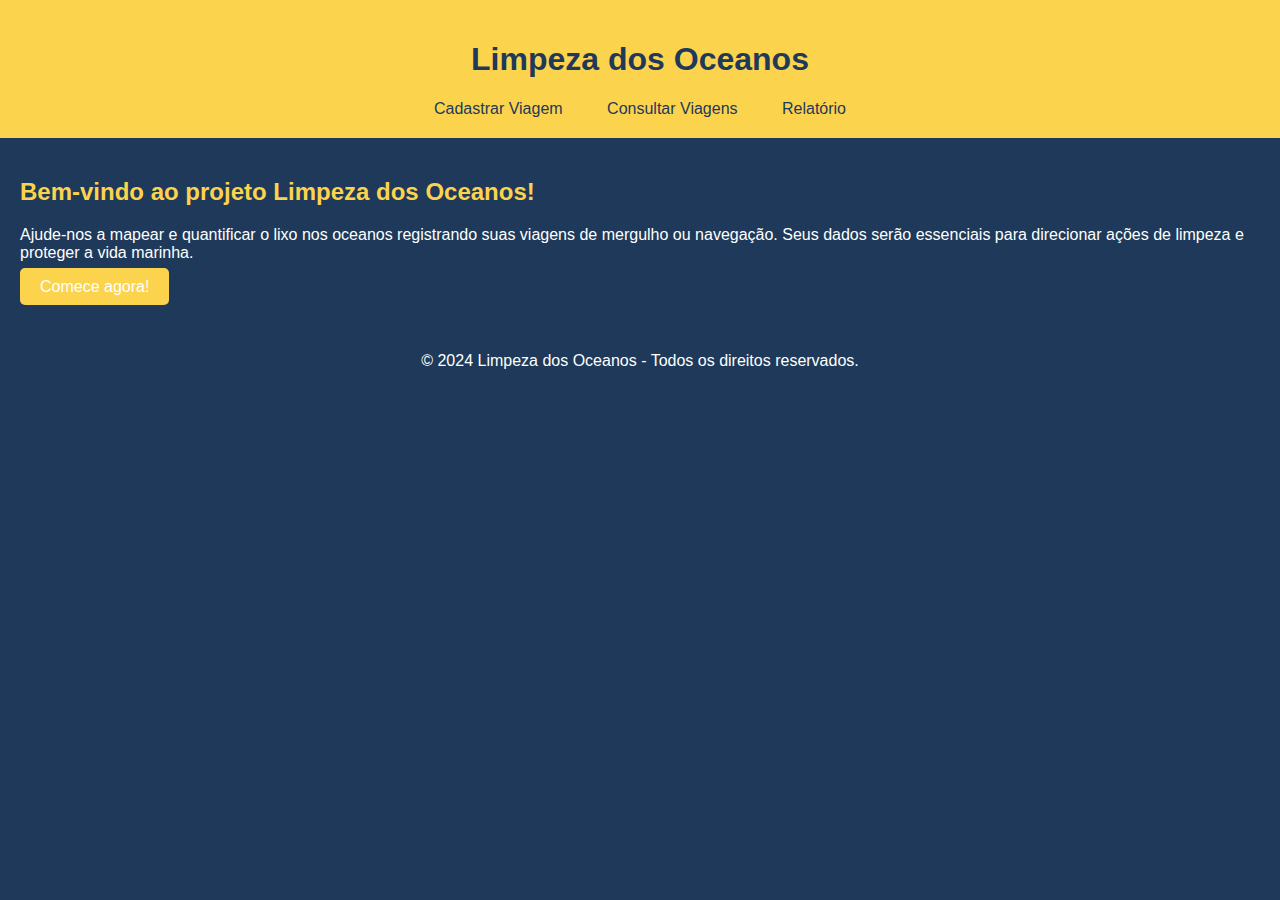
<file: index.html>
<!DOCTYPE html>
<html lang="pt-BR">
<head>
    <meta charset="UTF-8">
    <meta name="viewport" content="width=device-width, initial-scale=1.0">
    <title>Limpeza dos Oceanos: Registro de Viagens</title>
    <link rel="stylesheet" href="style.css">
</head>
<body>
    <header>
        <h1>Limpeza dos Oceanos</h1>
        <nav>
            <a href="cadastro.html">Cadastrar Viagem</a>
            <a href="consulta.html">Consultar Viagens</a>
            <a href="relatorio.html">Relatório</a>
        </nav>
    </header>

    <main>
        <section id="introducao">
            <h2>Bem-vindo ao projeto Limpeza dos Oceanos!</h2>
            <p>Ajude-nos a mapear e quantificar o lixo nos oceanos registrando suas viagens de mergulho ou navegação. Seus dados serão essenciais para direcionar ações de limpeza e proteger a vida marinha.</p>
            <a href="cadastro.html" class="btn">Comece agora!</a>
        </section>
    </main>

    <footer>
        <p>&copy; 2024 Limpeza dos Oceanos - Todos os direitos reservados.</p>
    </footer>
</body>
</html>
</file>
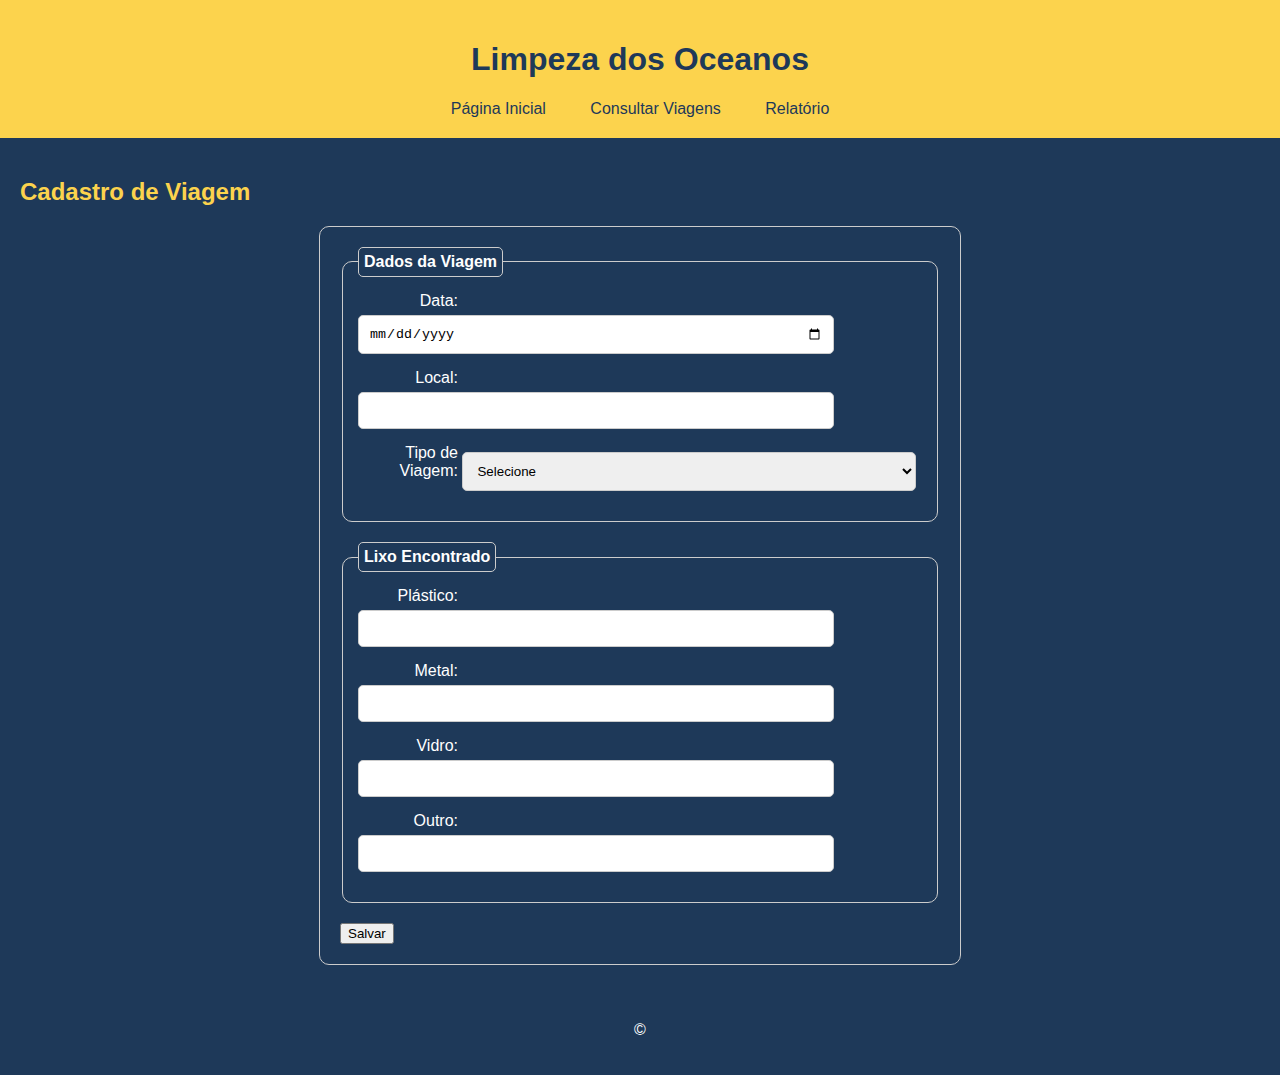
<file: cadastro.html>
<!DOCTYPE html>
<html lang="pt-BR">
<head>
    <meta charset="UTF-8">
    <meta name="viewport" content="width=device-width, initial-scale=1.0">
    <title>Limpeza dos Oceanos: Cadastro de Viagem</title>
    <link rel="stylesheet" href="style.css">
</head>
<body>
    <header>
        <h1>Limpeza dos Oceanos</h1>
        <nav>
            <a href="index.html">Página Inicial</a>
            <a href="consulta.html">Consultar Viagens</a>
            <a href="relatorio.html">Relatório</a>
        </nav>
    </header>

    <section id="cadastro">
        <h2>Cadastro de Viagem</h2>
        <form id="form-cadastro">
            <fieldset>
                <legend>Dados da Viagem</legend>
                <div class="campo">
                    <label for="data">Data:</label>
                    <input type="date" id="data" name="data" required>
                </div>
                <div class="campo">
                    <label for="local">Local:</label>
                    <input type="text" id="local" name="local" required>
                </div>
                <div class="campo">
                    <label for="tipoViagem">Tipo de Viagem:</label>
                    <select id="tipoViagem" name="tipoViagem" required>
                        <option value="">Selecione</option>
                        <option value="mergulho">Mergulho</option>
                        <option value="navegacao">Navegação</option>
                    </select>
                </div>
            </fieldset>

            <fieldset>
                <legend>Lixo Encontrado</legend>
                <div class="campo">
                    <label for="plastico">Plástico:</label>
                    <input type="number" id="plastico" name="plastico" min="0">
                </div>
                <div class="campo">
                    <label for="metal">Metal:</label>
                    <input type="number" id="metal" name="metal" min="0">
                </div>
                <div class="campo">
                    <label for="vidro">Vidro:</label>
                    <input type="number" id="vidro" name="vidro" min="0">
                </div>
                <div class="campo">
                    <label for="outro">Outro:</label>
                    <input type="number" id="outro" name="outro" min="0">
                </div>
            </fieldset>

            <button type="submit">Salvar</button>
        </form>
        <div id="mensagem-cadastro"></div>
    </section>

    <footer>
        <p>&copy;
</file>
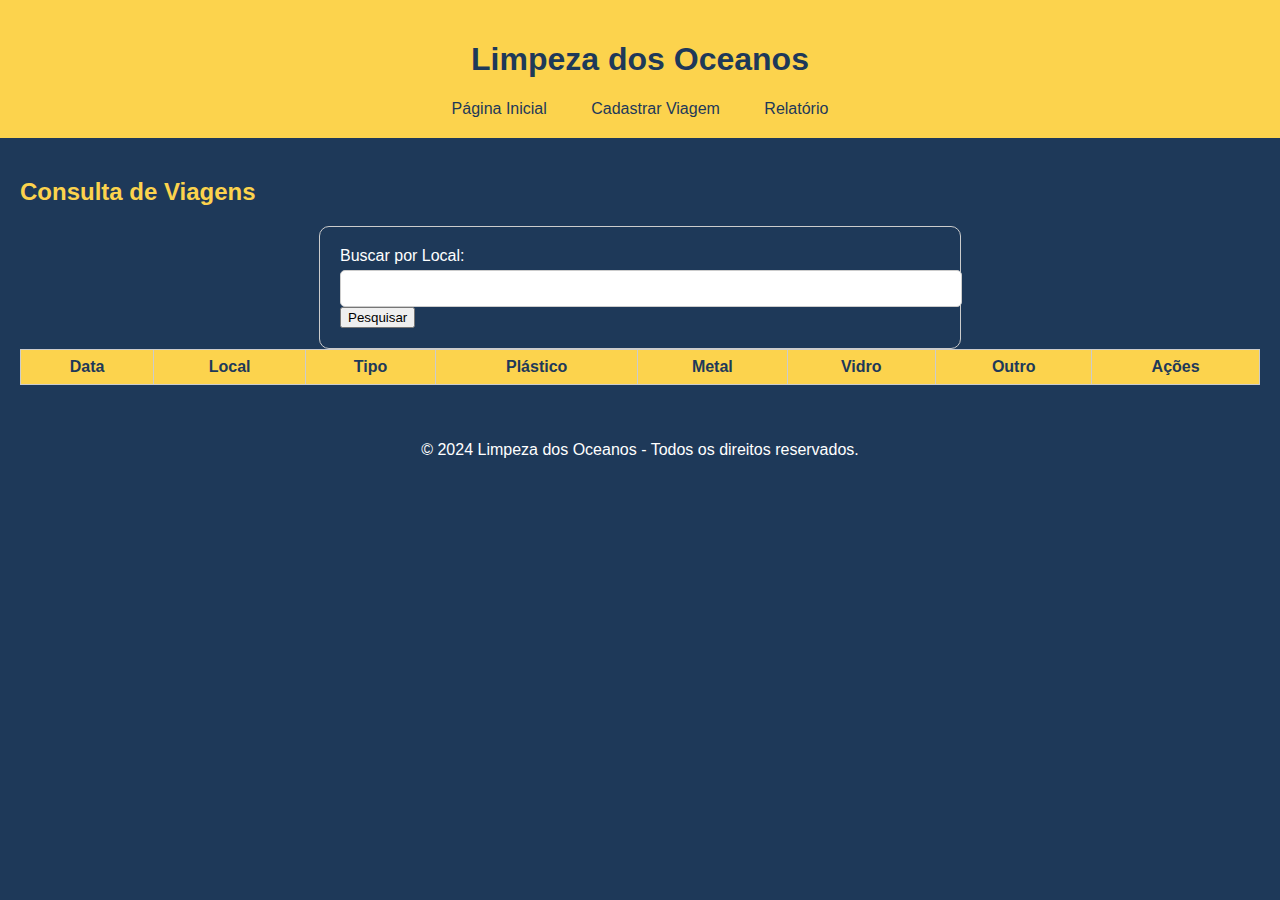
<file: consulta.html>
<!DOCTYPE html>
<html lang="pt-BR">
<head>
    <meta charset="UTF-8">
    <meta name="viewport" content="width=device-width, initial-scale=1.0">
    <title>Limpeza dos Oceanos: Consulta de Viagens</title>
    <link rel="stylesheet" href="style.css">
</head>
<body>
    <header>
        <h1>Limpeza dos Oceanos</h1>
        <nav>
            <a href="index.html">Página Inicial</a>
            <a href="cadastro.html">Cadastrar Viagem</a>
            <a href="relatorio.html">Relatório</a>
        </nav>
    </header>

    <section id="consulta">
        <h2>Consulta de Viagens</h2>
        <form id="form-consulta">
            <label for="busca">Buscar por Local:</label>
            <input type="text" id="busca" name="busca">
            <button type="button" id="btn-pesquisar">Pesquisar</button>
        </form>

        <table id="tabela-viagens">
            <thead>
                <tr>
                    <th>Data</th>
                    <th>Local</th>
                    <th>Tipo</th>
                    <th>Plástico</th>
                    <th>Metal</th>
                    <th>Vidro</th>
                    <th>Outro</th>
                    <th>Ações</th>
                </tr>
            </thead>
            <tbody>
            </tbody>
        </table>
    </section>

    <footer>
        <p>&copy; 2024 Limpeza dos Oceanos - Todos os direitos reservados.</p>
    </footer>

    <script src="script.js"></script>
</body>
</html>
</file>
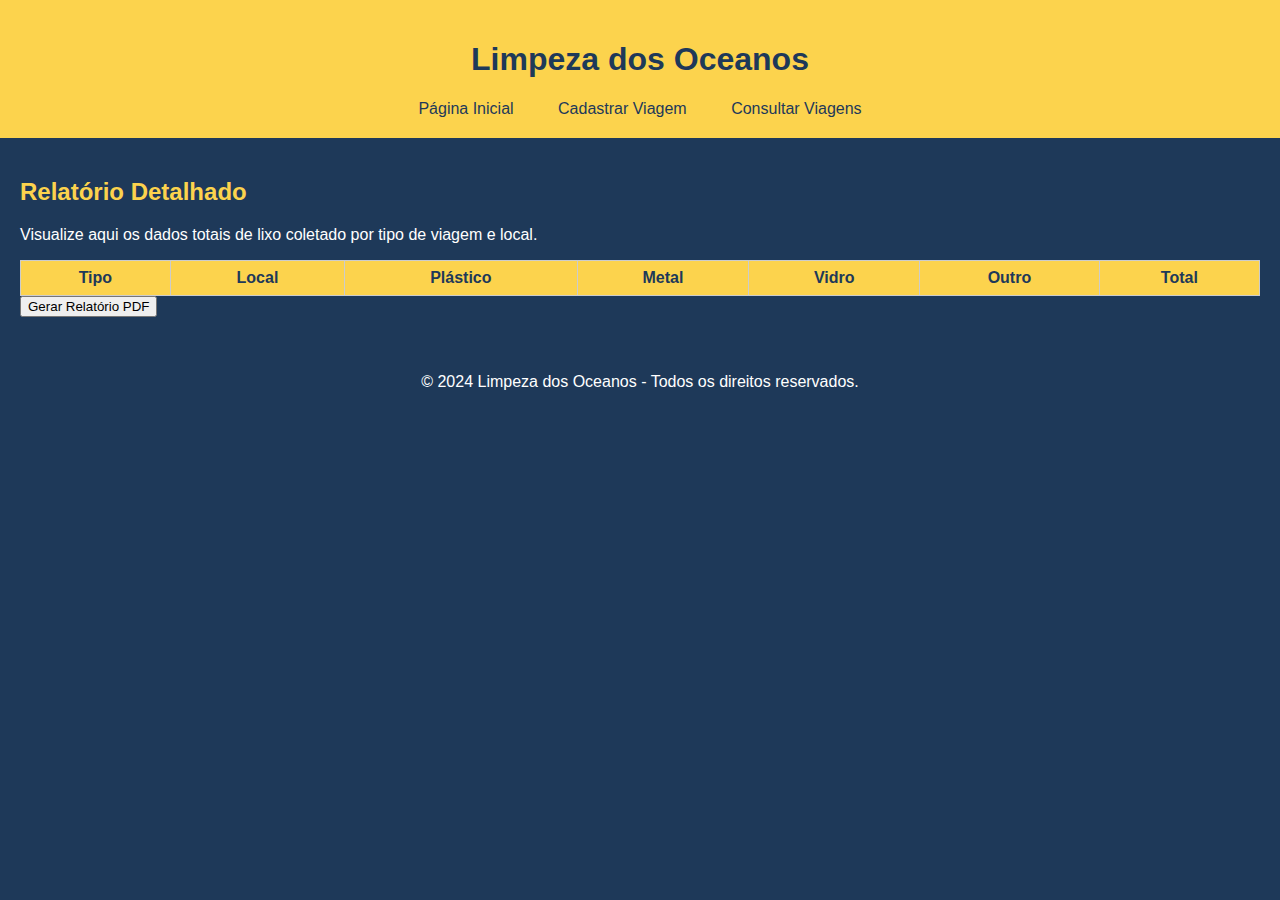
<file: relatorio.html>
<!DOCTYPE html>
<html lang="pt-BR">
<head>
    <meta charset="UTF-8">
    <meta name="viewport" content="width=device-width, initial-scale=1.0">
    <title>Limpeza dos Oceanos: Relatório Detalhado</title>
    <link rel="stylesheet" href="style.css">
</head>
<body>
    <header>
        <h1>Limpeza dos Oceanos</h1>
        <nav>
            <a href="index.html">Página Inicial</a>
            <a href="cadastro.html">Cadastrar Viagem</a>
            <a href="consulta.html">Consultar Viagens</a>
        </nav>
    </header>

    <section id="relatorio">
        <h2>Relatório Detalhado</h2>
        <p>Visualize aqui os dados totais de lixo coletado por tipo de viagem e local.</p>

        <div id="tabela-relatorio-container">
            <table id="tabela-relatorio">
                <thead>
                    <tr>
                        <th>Tipo</th>
                        <th>Local</th>
                        <th>Plástico</th>
                        <th>Metal</th>
                        <th>Vidro</th>
                        <th>Outro</th>
                        <th>Total</th>
                    </tr>
                </thead>
                <tbody>
                </tbody>
            </table>
        </div>

        <button id="btn-gerar-relatorio">Gerar Relatório PDF</button>
    </section>

    <footer>
        <p>&copy; 2024 Limpeza dos Oceanos - Todos os direitos reservados.</p>
    </footer>

    <script src="script.js"></script>
</body>
</html>
</file>
<file: style.css>
body {
    background-color: #1E3959; /* Azul marinho escuro */
    color: #FFFFFF; /* Branco */
    font-family: Arial, sans-serif;
    margin: 0;
    padding: 0;
}

header {
    background-color: #FCD34D; /* Amarelo */
    padding: 20px;
    text-align: center;
}

h1 {
    color: #1E3959; /* Azul marinho escuro */
}

nav a {
    color: #1E3959; /* Azul marinho escuro */
    text-decoration: none;
    padding: 5px 10px;
    margin: 0 10px;
}

nav a:hover {
    background-color: #FCD34D; /* Amarelo */
    color: #FFFFFF; /* Branco */
}

section {
    padding: 20px;
}

h2 {
    color: #FCD34D; /* Amarelo */
}

label {
    display: block;
    margin-bottom: 5px;
}

input[type="text"],
input[type="date"],
input[type="number"],
select {
    width: 100%;
    padding: 10px;
    border: 1px solid #CCC;
    border-radius: 5px;
}

input[type="submit"] {
    background-color: #FCD34D; /* Amarelo */
    color: #FFFFFF; /* Branco */
    padding: 10px 20px;
    border: none;
    border-radius: 5px;
    cursor: pointer;
}

input[type="submit"]:hover {
    background-color: #1E3959; /* Azul marinho escuro */
}

table {
    width: 100%;
    border-collapse: collapse;
}

th, td {
    border: 1px solid #CCC;
    padding: 8px;
}

th {
    background-color: #FCD34D; /* Amarelo */
    color: #1E3959; /* Azul marinho escuro */
}

.campo {
    margin-bottom: 15px;
}

.btn {
    background-color: #FCD34D; /* Amarelo */
    color: #FFFFFF; /* Branco */
    padding: 10px 20px;
    border: none;
    border-radius: 5px;
    cursor: pointer;
    text-decoration: none;
}

.btn:hover {
    background-color: #1E3959; /* Azul marinho escuro */
}

footer {
    background-color: #1E3959; /* Azul marinho escuro */
    color: #FFFFFF; /* Branco */
    padding: 20px;
    text-align: center;
}
form {
    max-width: 600px;
    margin: 0 auto;
    padding: 20px;
    border: 1px solid #CCC;
    border-radius: 10px;
}

fieldset {
    margin-bottom: 20px;
    border: 1px solid #CCC;
    padding: 15px;
    border-radius: 10px;
}

legend {
    font-weight: bold;
    padding: 5px;
    border: 1px solid #CCC;
    border-radius: 5px;
}

.campo label {
    display: inline-block;
    width: 100px;
    text-align: right;
}

.campo input[type="text"],
.campo input[type="date"],
.campo input[type="number"],
.campo select {
    width: calc(100% - 110px);
}
</file>
